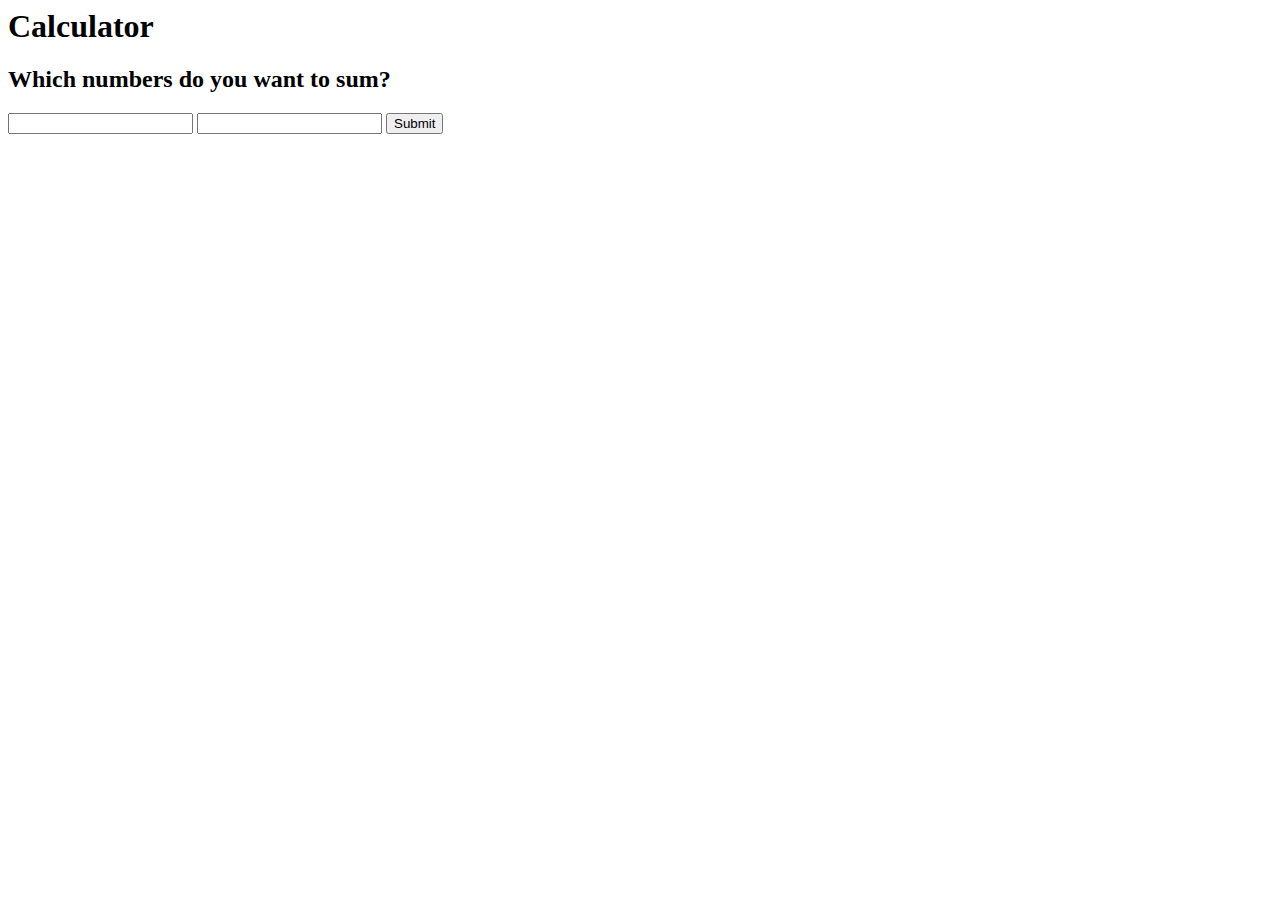
<file: tp3/form2.html>
<html>
    <head>
        <meta http-equiv="Content-Type" content="text/html; charset=UTF-8" />
        <title>FEUP - Em Constru&ccedil;&atilde;o</title>
    </head>

    <body>
        <h1>Calculator</h1>

        <form action="sum2.php" method="GET">
            <h2>Which numbers do you want to sum?</h2>
            <input type="number" name="num1">
            <input type="number" name="num2">
            <input type="submit">
        </form>
    </body>
</html>
</file>
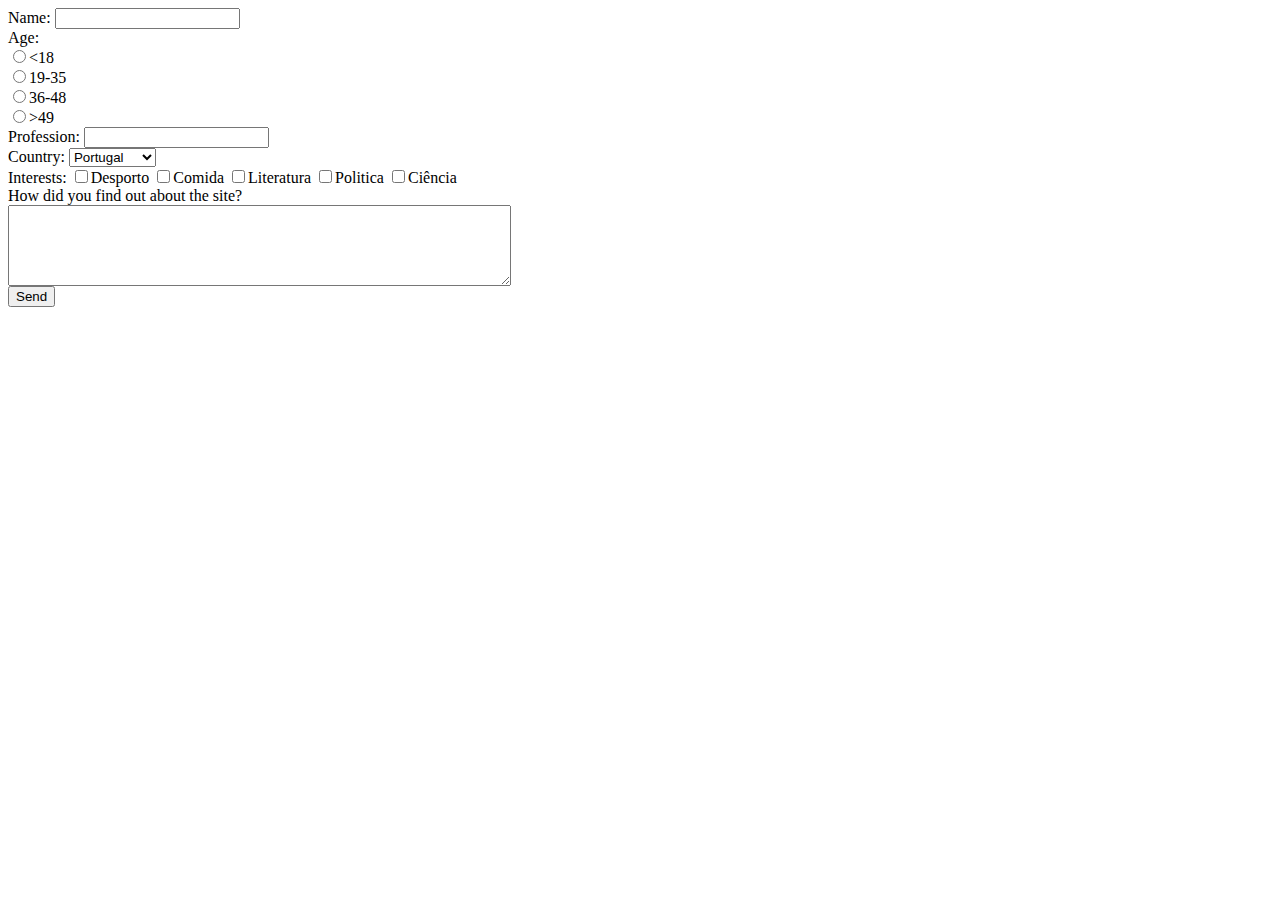
<file: tp1/form/form.html>
<html>
   <head>
      <title>Form</title>
   </head>
   <body>
    <form action="save.php" method="get">
    <label> Name: 
        <input type="text" name="name">
    </label> 
    <br>
    <label> Age:
        <br>
    <label>
        <input type="radio" name="age" value="male">&lt;18
    </label>
    <br>
    <label>
        <input type="radio" name="age" value="male">19-35
    </label>
    <br>
    <label>
        <input type="radio" name="age" value="male">36-48
    </label>
    <br>
    <label>
        <input type="radio" name="age" value="male">&gt;49
    </label>
    </label>
    <br>

    <label>Profession: 
        <input type="text" name="profession">
    </label>
    <br>

    <label> Country:
    <select name="Country">
        <option value="portugal">Portugal</option>
        <option value="espanha" >Espanha</option>
        <option value="brasil">Brasil</option>
        <option value="dinamarca">Dinamarca</option>
        <option value="outro">Outro</option>
    </select>
    </label>

    <br>
    <label> Interests:
        <label>
            <input type="checkbox" name="interests" value="Desporto">Desporto
        </label>
        <label>
            <input type="checkbox" name="interests" value="Comida">Comida
        </label>
        <label>
            <input type="checkbox" name="interests" value="Literatura">Literatura
        </label>
        <label>
            <input type="checkbox" name="interests" value="Politica">Politica
        </label>
        <label>
            <input type="checkbox" name="interests" value="Ciencia">Ciência
        </label>
        </label>
        <br>
        <label> How did you find out about the site?
        <br>
        <textarea name="description" rows="5" cols="60"></textarea>
        </label>
    </label>

    <br>
    <input type="submit" value="Send">
    </form>

   </body>
</html>
</file>
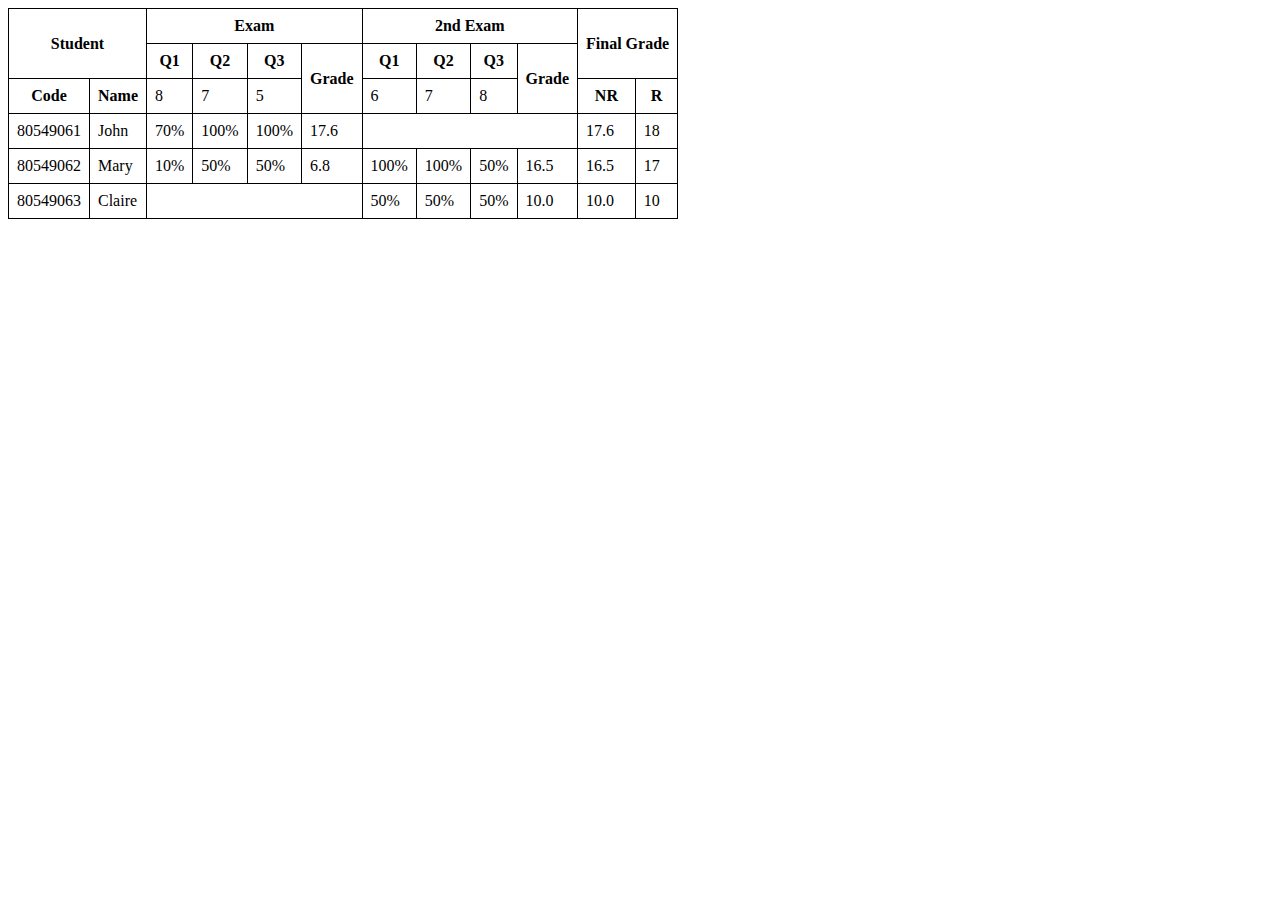
<file: tp1/tables/table.html>
<head>
  <title>Table</title>
</head>
<body>
<table>
    <tr>
      <th rowspan="2" colspan="2">Student</th>
      <th colspan="4">Exam</th>
      <th colspan="4">2nd Exam</th>
      <th rowspan="2" colspan="2">Final Grade</th>
    </tr>
    <tr>
      <th>Q1</th>
      <th>Q2</th>
      <th>Q3</th>
      <th rowspan="2">Grade</th>
      <th>Q1</th>
      <th>Q2</th>
      <th>Q3</th>
      <th rowspan="2">Grade</th>
    </tr>
    <tr>
      <th scope="col">Code</th>
      <th>Name</th>
      <td>8</td>
      <td>7</td>
      <td>5</td>
      <td>6</td>
      <td>7</td>
      <td>8</td>
      <th>NR</th>
      <th>R</th>
    </tr>
    <tr>
      <td>80549061</td>
      <td>John</td>
      <td>70%</td>
      <td>100%</td>
      <td>100%</td>
      <td>17.6</td>
      <td colspan="4"></td>
      <td>17.6</td>
      <td>18</td>
    </tr>

    <tr>
      <td>80549062</td>
      <td>Mary</td>
      <td>10%</td>
      <td>50%</td>
      <td>50%</td>
      <td>6.8</td>
      <td>100%</td>
      <td>100%</td>
      <td>50%</td>
      <td>16.5</td>
      <td>16.5</td>
      <td>17</td>
    </tr>

    <tr>
      <td>80549063</td>
      <td>Claire</td>
      <td colspan="4"></td>
      <td>50%</td>
      <td>50%</td>
      <td>50%</td>
      <td>10.0</td>
      <td>10.0</td>
      <td>10</td>
    </tr>
    
    <style>
      table {
         border-collapse: collapse;
      }
      th, td {
         border:1px solid;
         padding: 0.5em;
      }
      </style>
  </table>
</body>
</file>
